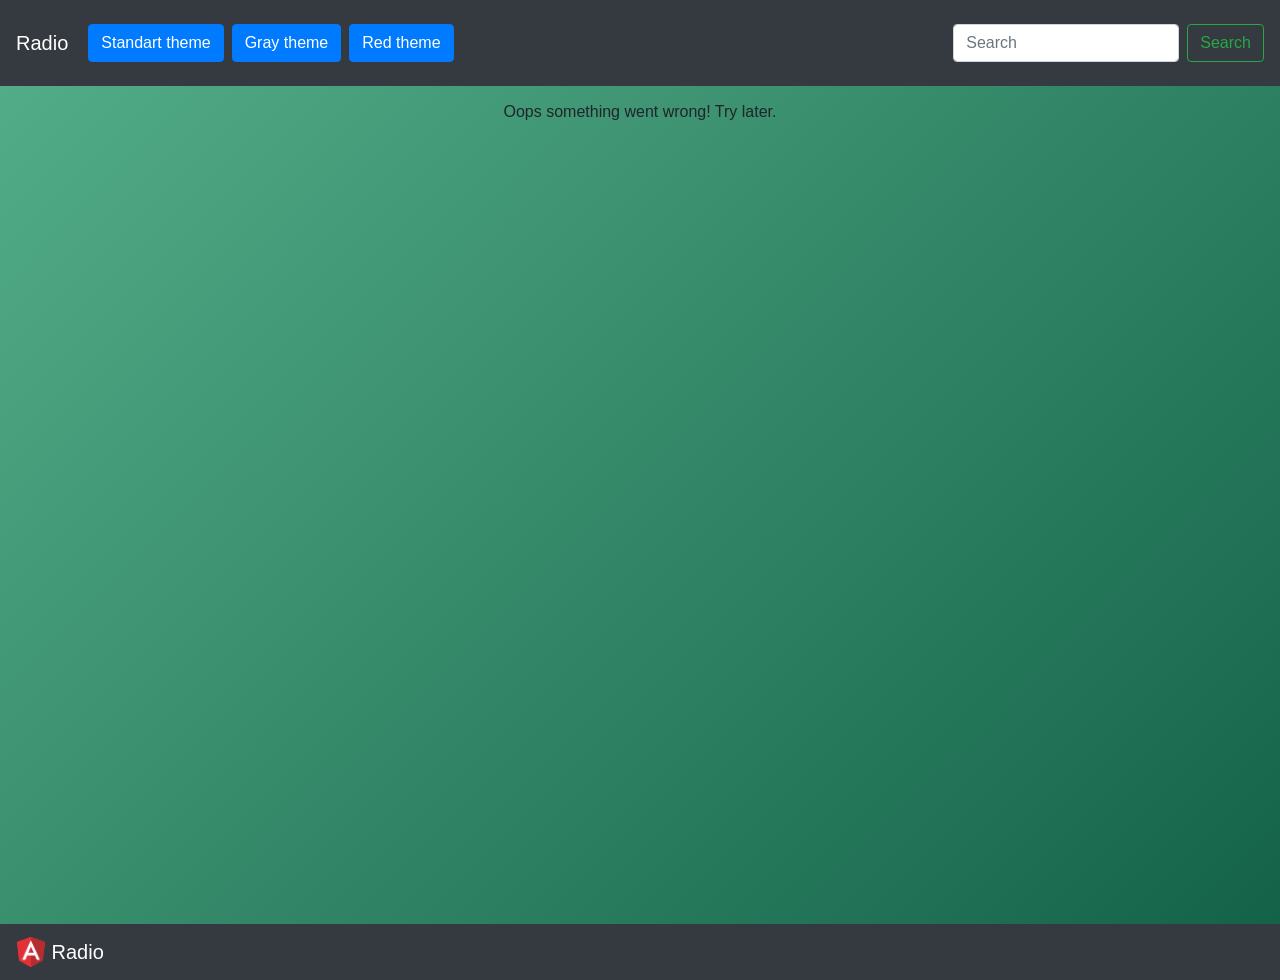
<file: index.html>
<!doctype html>
<html lang="en">

<head>
  <meta charset="utf-8">
  <title>Radio Station</title>
  <base href="./">
  <meta name="viewport" content="width=device-width, initial-scale=1">
  <link rel="icon" type="image/x-icon" href="favicon.ico">
<link rel="stylesheet" href="styles.1e3b0242c6ba9ec6834a.css"></head>

<body>
  <app-root></app-root>

<script type="text/javascript" src="runtime.2abd0540fe76a1a2ba18.js"></script><script type="text/javascript" src="es2015-polyfills.c5dd28b362270c767b34.js" nomodule></script><script type="text/javascript" src="polyfills.8bbb231b43165d65d357.js"></script><script type="text/javascript" src="scripts.ab33162feb23f1de4a98.js"></script><script type="text/javascript" src="main.fd83e61dbc649bebab99.js"></script></body>

</html>
</file>
